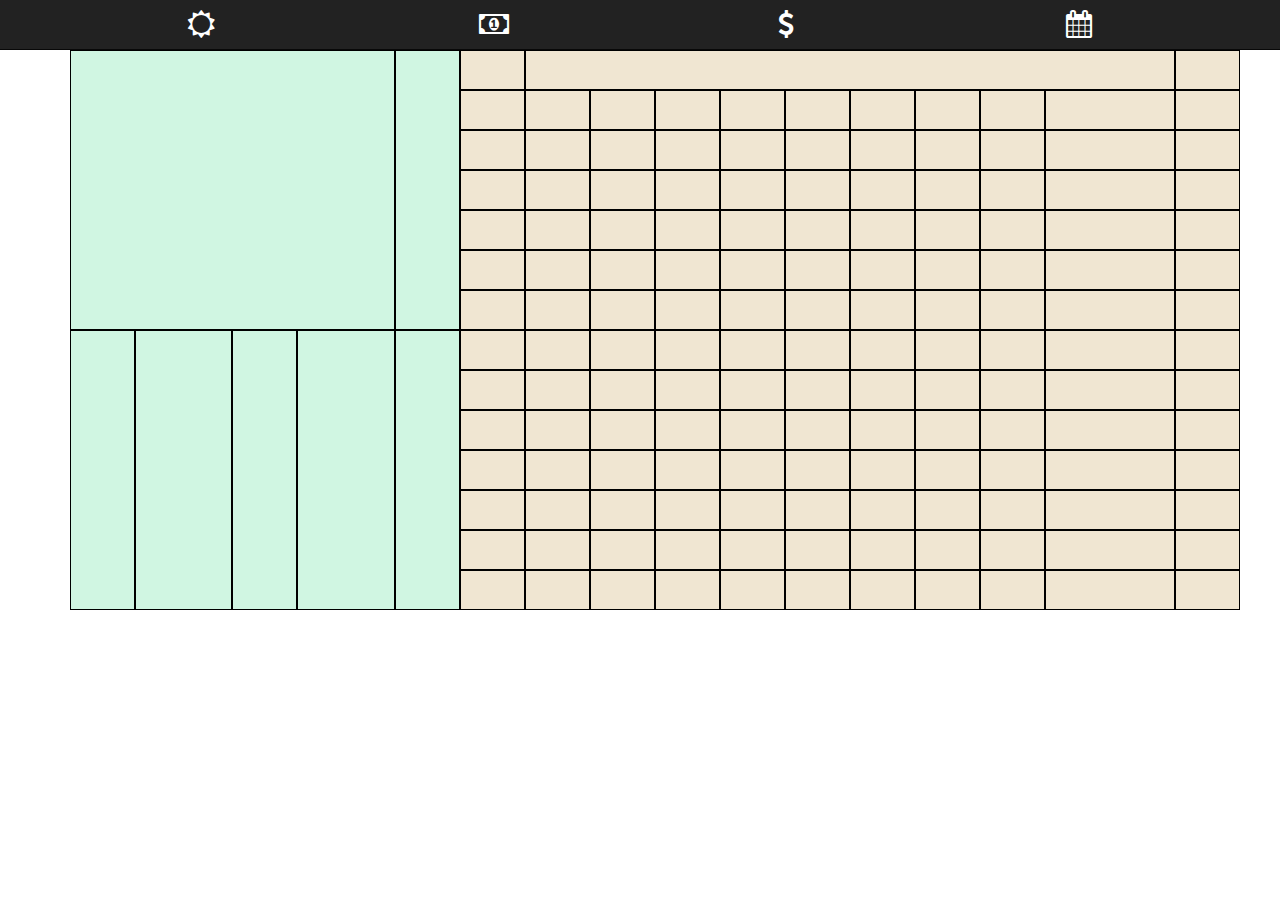
<file: face/index.html>
<!DOCTYPE html>
<html lang="en">
<head>
<meta name="viewport" content="width=device-width, initial-scale=1">
	<!-- Include bootstrap -->
	<link rel="stylesheet" href="css/bootstrap.min.v3.css"/>
  <!-- Include bootstrap -->
  <link rel="stylesheet" href="css/normalize.css"/>
  <!-- Include Font Awesome -->
  <link rel="stylesheet" href="css/font-awesome.css"/>

  <!-- Include JQuery -->
  <script src="js/jquery-3.2.1.min.js"></script>

  <!-- Include bootstrap JavaScript -->
  <script src="js/bootstrap.min.v3.js"></script>
  <script type="text/javascript">

  </script>
  <style>
    body {
      padding-top: 50px;
      max-width: 1200px;
      /*background-image: url('http://eskipaper.com/images/background-patterns-11.jpg');opacity:0.5;*/
    }

    #statistics {
      background-color: #d0f6e2;
    }

    #daily {
      background-color: #f0e6d2;
    }

  .vis {
    border: solid 1px;
    border-color: black;
  }

  .dailyH {
    height: 40px;
  }

  .statH {
    height: 280px;
  }

  </style>
</head>
<body class="noselect container-fluid">
  <div class="container">
    <!-- navigation bar -->
    <nav id="navbar" class="nav navbar navbar-inverse navbar-fixed-top">
      <div class="container" style="padding-top: 10px;">
        <div class="row">
          <div class="col-lg-3 col-sm-3 col-xs-3 text-center">
            <i class="fa fa-sun-o fa-spin fa-2x fa-inverse"></i>
          </div>
          <div class="col-lg-3 col-sm-3 col-xs-3 text-center">
            <i class="fa fa-money fa-2x fa-inverse"></i>
          </div>
          <div class="col-lg-3 col-sm-3 col-xs-3 text-center">
            <i class="fa fa-usd fa-2x fa-inverse"></i>
          </div>
          <div class="col-lg-3 col-sm-3 col-xs-3 text-center">
            <i class="fa fa-calendar fa-2x fa-inverse"></i>
          </div>
      </div>
    </nav>

    <div class="container">
    <div class="row">
      <div id="statistics" class="col-lg-4 col-md-4 col-sm-4 col-xs-12">
        <!-- Statistics -->
        <div class="row">
          <div class="vis statH col-xs-10"></div>
          <div class="vis statH col-xs-2"></div>
        </div>
        <div class="row">
          <div class="vis statH col-xs-2"></div>
          <div class="vis statH col-xs-3"></div>
          <div class="vis statH col-xs-2"></div>
          <div class="vis statH col-xs-3"></div>
          <div class="vis statH col-xs-2"></div>
        </div>
      </div>
      <!-- Daily -->
      <div id="daily" class="col-lg-8 col-md-8 col-sm-8 col-xs-12">
        <!-- Extra expense -->
        <div class="row">
          <div class="vis dailyH col-xs-1"></div>
          <div class="vis dailyH col-xs-10"></div>
          <div class="vis dailyH col-xs-1"></div>
        </div>
        <!-- Daily progress bars -->
        <div class="row">
          <div class="vis dailyH col-xs-1"></div>
          <div class="vis dailyH col-xs-1"></div>
          <div class="vis dailyH col-xs-1"></div>
          <div class="vis dailyH col-xs-1"></div>
          <div class="vis dailyH col-xs-1"></div>
          <div class="vis dailyH col-xs-1"></div>
          <div class="vis dailyH col-xs-1"></div>
          <div class="vis dailyH col-xs-1"></div>
          <div class="vis dailyH col-xs-1"></div>
          <div class="vis dailyH col-xs-2"></div>
          <div class="vis dailyH col-xs-1"></div>
        </div>
        <!-- Daily summ -->
        <div class="row">
          <div class="vis dailyH col-xs-1"></div>
          <div class="vis dailyH col-xs-1"></div>
          <div class="vis dailyH col-xs-1"></div>
          <div class="vis dailyH col-xs-1"></div>
          <div class="vis dailyH col-xs-1"></div>
          <div class="vis dailyH col-xs-1"></div>
          <div class="vis dailyH col-xs-1"></div>
          <div class="vis dailyH col-xs-1"></div>
          <div class="vis dailyH col-xs-1"></div>
          <div class="vis dailyH col-xs-2"></div>
          <div class="vis dailyH col-xs-1"></div>
        </div>
        <!-- Services -->
        <div class="row">
          <div class="vis dailyH col-xs-1"></div>
          <div class="vis dailyH col-xs-1"></div>
          <div class="vis dailyH col-xs-1"></div>
          <div class="vis dailyH col-xs-1"></div>
          <div class="vis dailyH col-xs-1"></div>
          <div class="vis dailyH col-xs-1"></div>
          <div class="vis dailyH col-xs-1"></div>
          <div class="vis dailyH col-xs-1"></div>
          <div class="vis dailyH col-xs-1"></div>
          <div class="vis dailyH col-xs-2"></div>
          <div class="vis dailyH col-xs-1"></div>
        </div>
        <!-- Food -->
        <div class="row">
          <div class="vis dailyH col-xs-1"></div>
          <div class="vis dailyH col-xs-1"></div>
          <div class="vis dailyH col-xs-1"></div>
          <div class="vis dailyH col-xs-1"></div>
          <div class="vis dailyH col-xs-1"></div>
          <div class="vis dailyH col-xs-1"></div>
          <div class="vis dailyH col-xs-1"></div>
          <div class="vis dailyH col-xs-1"></div>
          <div class="vis dailyH col-xs-1"></div>
          <div class="vis dailyH col-xs-2"></div>
          <div class="vis dailyH col-xs-1"></div>
        </div>
        <!-- Clothes -->
        <div class="row">
          <div class="vis dailyH col-xs-1"></div>
          <div class="vis dailyH col-xs-1"></div>
          <div class="vis dailyH col-xs-1"></div>
          <div class="vis dailyH col-xs-1"></div>
          <div class="vis dailyH col-xs-1"></div>
          <div class="vis dailyH col-xs-1"></div>
          <div class="vis dailyH col-xs-1"></div>
          <div class="vis dailyH col-xs-1"></div>
          <div class="vis dailyH col-xs-1"></div>
          <div class="vis dailyH col-xs-2"></div>
          <div class="vis dailyH col-xs-1"></div>
        </div>
        <!-- Health -->
        <div class="row">
          <div class="vis dailyH col-xs-1"></div>
          <div class="vis dailyH col-xs-1"></div>
          <div class="vis dailyH col-xs-1"></div>
          <div class="vis dailyH col-xs-1"></div>
          <div class="vis dailyH col-xs-1"></div>
          <div class="vis dailyH col-xs-1"></div>
          <div class="vis dailyH col-xs-1"></div>
          <div class="vis dailyH col-xs-1"></div>
          <div class="vis dailyH col-xs-1"></div>
          <div class="vis dailyH col-xs-2"></div>
          <div class="vis dailyH col-xs-1"></div>
        </div>
        <!-- Domestic -->
        <div class="row">
          <div class="vis dailyH col-xs-1"></div>
          <div class="vis dailyH col-xs-1"></div>
          <div class="vis dailyH col-xs-1"></div>
          <div class="vis dailyH col-xs-1"></div>
          <div class="vis dailyH col-xs-1"></div>
          <div class="vis dailyH col-xs-1"></div>
          <div class="vis dailyH col-xs-1"></div>
          <div class="vis dailyH col-xs-1"></div>
          <div class="vis dailyH col-xs-1"></div>
          <div class="vis dailyH col-xs-2"></div>
          <div class="vis dailyH col-xs-1"></div>
        </div>
        <!-- Gasoline/Transportation -->
        <div class="row">
          <div class="vis dailyH col-xs-1"></div>
          <div class="vis dailyH col-xs-1"></div>
          <div class="vis dailyH col-xs-1"></div>
          <div class="vis dailyH col-xs-1"></div>
          <div class="vis dailyH col-xs-1"></div>
          <div class="vis dailyH col-xs-1"></div>
          <div class="vis dailyH col-xs-1"></div>
          <div class="vis dailyH col-xs-1"></div>
          <div class="vis dailyH col-xs-1"></div>
          <div class="vis dailyH col-xs-2"></div>
          <div class="vis dailyH col-xs-1"></div>
        </div>
        <!-- Car -->
        <div class="row">
          <div class="vis dailyH col-xs-1"></div>
          <div class="vis dailyH col-xs-1"></div>
          <div class="vis dailyH col-xs-1"></div>
          <div class="vis dailyH col-xs-1"></div>
          <div class="vis dailyH col-xs-1"></div>
          <div class="vis dailyH col-xs-1"></div>
          <div class="vis dailyH col-xs-1"></div>
          <div class="vis dailyH col-xs-1"></div>
          <div class="vis dailyH col-xs-1"></div>
          <div class="vis dailyH col-xs-2"></div>
          <div class="vis dailyH col-xs-1"></div>
        </div>
        <!-- Entertainment -->
        <div class="row">
          <div class="vis dailyH col-xs-1"></div>
          <div class="vis dailyH col-xs-1"></div>
          <div class="vis dailyH col-xs-1"></div>
          <div class="vis dailyH col-xs-1"></div>
          <div class="vis dailyH col-xs-1"></div>
          <div class="vis dailyH col-xs-1"></div>
          <div class="vis dailyH col-xs-1"></div>
          <div class="vis dailyH col-xs-1"></div>
          <div class="vis dailyH col-xs-1"></div>
          <div class="vis dailyH col-xs-2"></div>
          <div class="vis dailyH col-xs-1"></div>
        </div>
        <!-- Education -->
        <div class="row">
          <div class="vis dailyH col-xs-1"></div>
          <div class="vis dailyH col-xs-1"></div>
          <div class="vis dailyH col-xs-1"></div>
          <div class="vis dailyH col-xs-1"></div>
          <div class="vis dailyH col-xs-1"></div>
          <div class="vis dailyH col-xs-1"></div>
          <div class="vis dailyH col-xs-1"></div>
          <div class="vis dailyH col-xs-1"></div>
          <div class="vis dailyH col-xs-1"></div>
          <div class="vis dailyH col-xs-2"></div>
          <div class="vis dailyH col-xs-1"></div>
        </div>
        <!-- Car -->
        <div class="row">
          <div class="vis dailyH col-xs-1"></div>
          <div class="vis dailyH col-xs-1"></div>
          <div class="vis dailyH col-xs-1"></div>
          <div class="vis dailyH col-xs-1"></div>
          <div class="vis dailyH col-xs-1"></div>
          <div class="vis dailyH col-xs-1"></div>
          <div class="vis dailyH col-xs-1"></div>
          <div class="vis dailyH col-xs-1"></div>
          <div class="vis dailyH col-xs-1"></div>
          <div class="vis dailyH col-xs-2"></div>
          <div class="vis dailyH col-xs-1"></div>
        </div>
        <!-- Date -->
        <div class="row">
          <div class="vis dailyH col-xs-1"></div>
          <div class="vis dailyH col-xs-1"></div>
          <div class="vis dailyH col-xs-1"></div>
          <div class="vis dailyH col-xs-1"></div>
          <div class="vis dailyH col-xs-1"></div>
          <div class="vis dailyH col-xs-1"></div>
          <div class="vis dailyH col-xs-1"></div>
          <div class="vis dailyH col-xs-1"></div>
          <div class="vis dailyH col-xs-1"></div>
          <div class="vis dailyH col-xs-2"></div>
          <div class="vis dailyH col-xs-1"></div>
        </div>
      </div>
    </div>
    </div>


  </div>
</body>
</html>
</file>
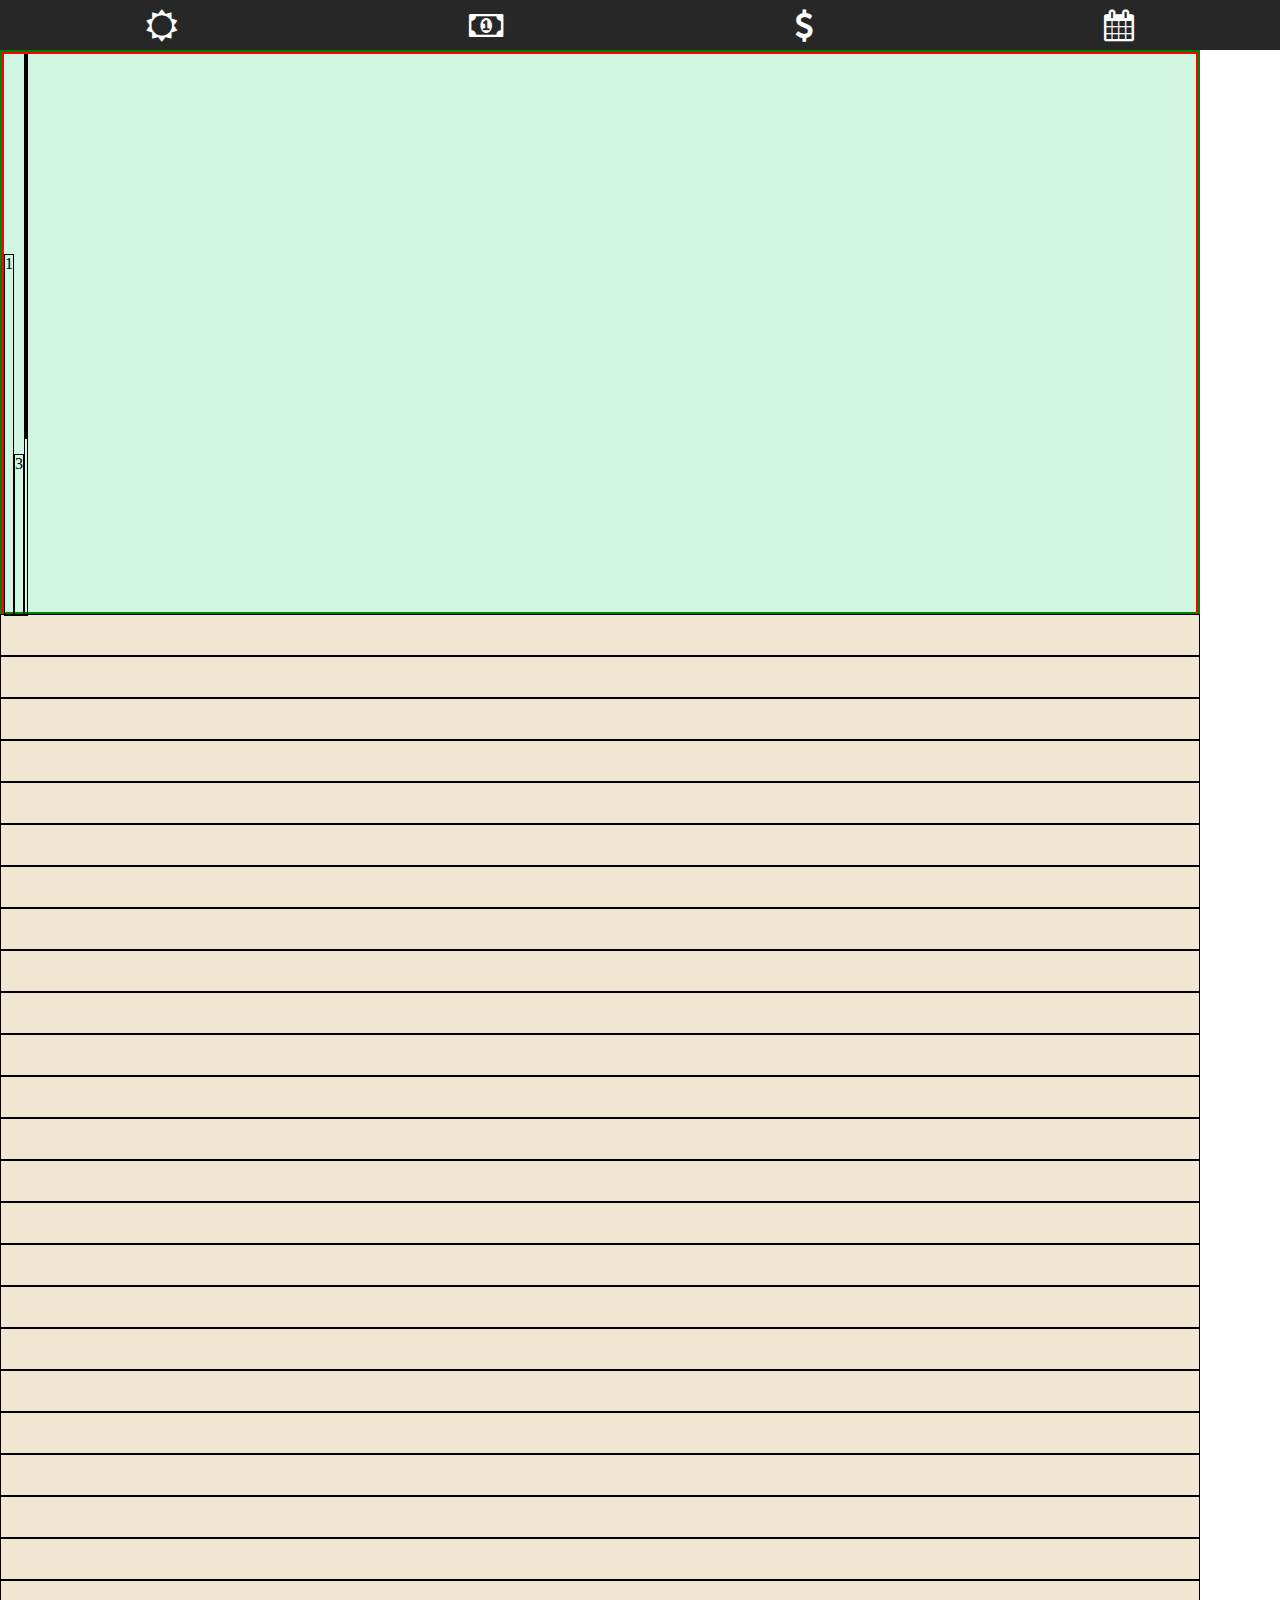
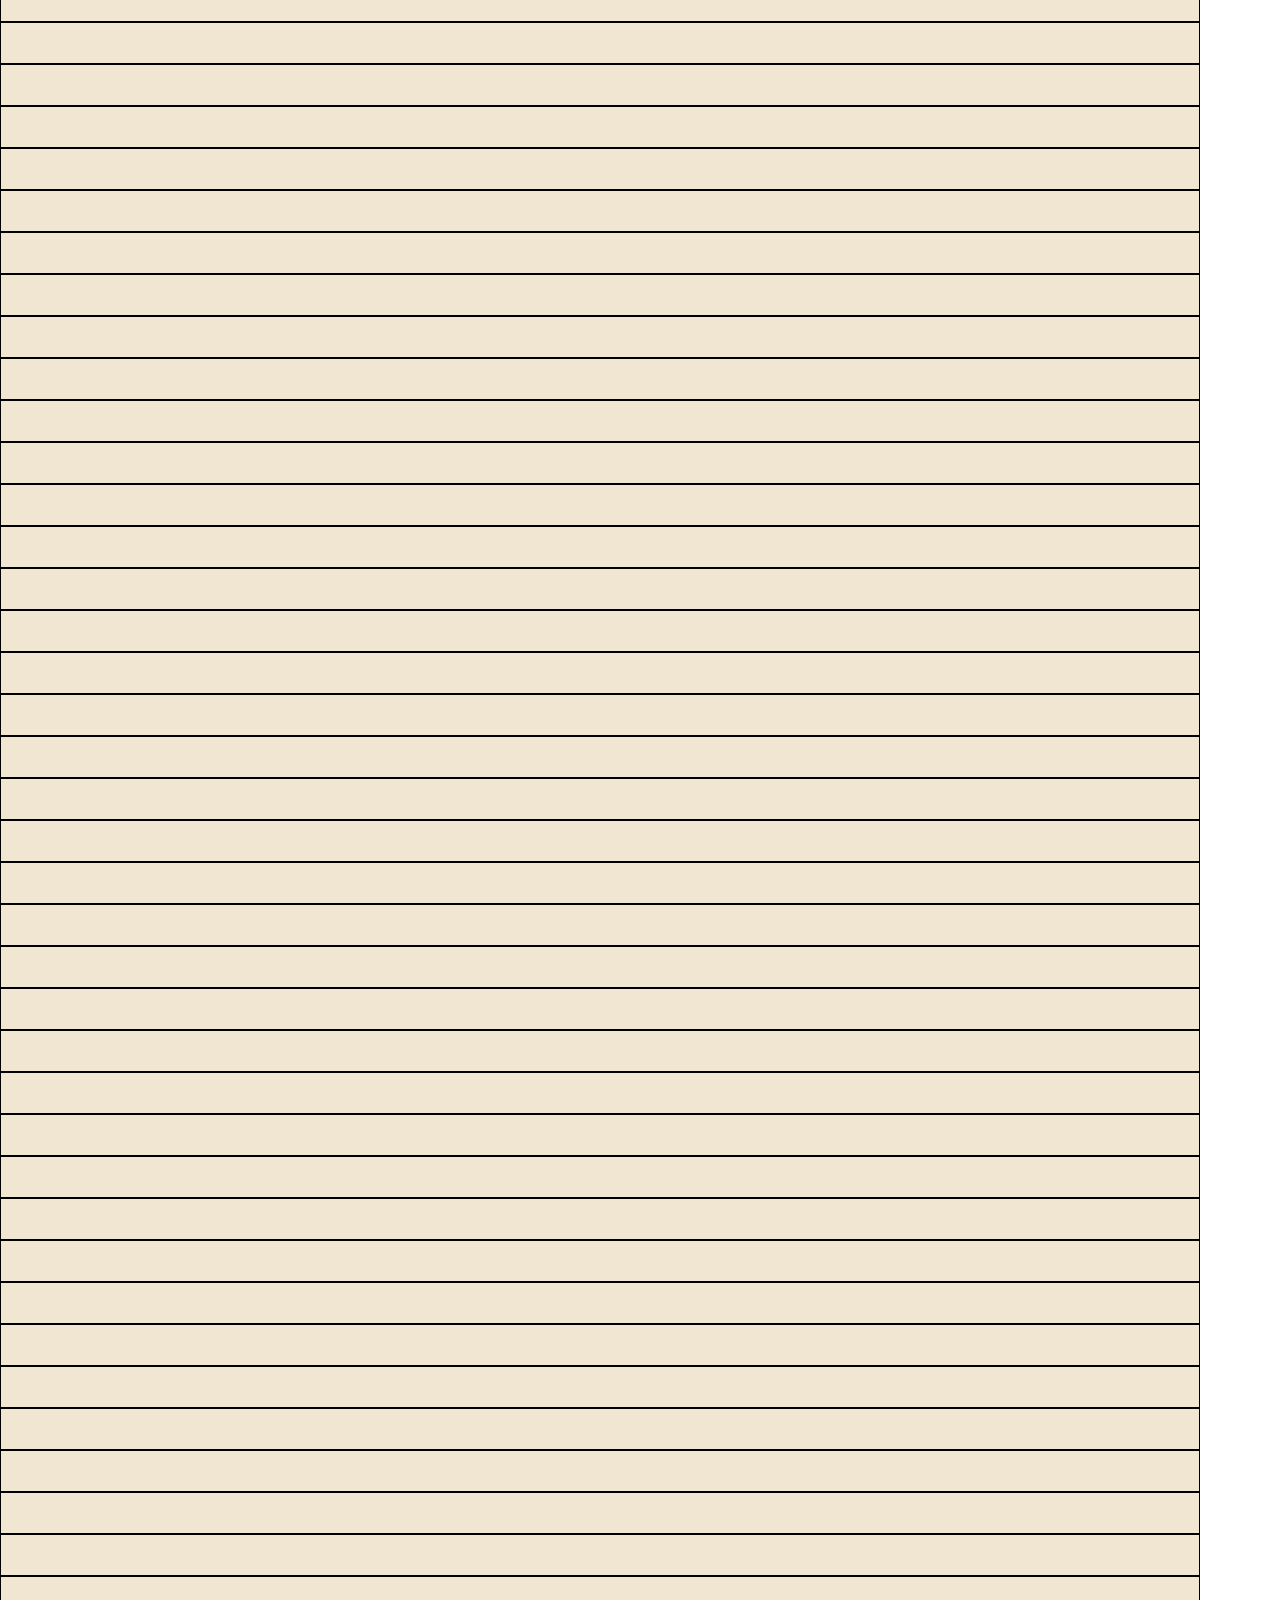
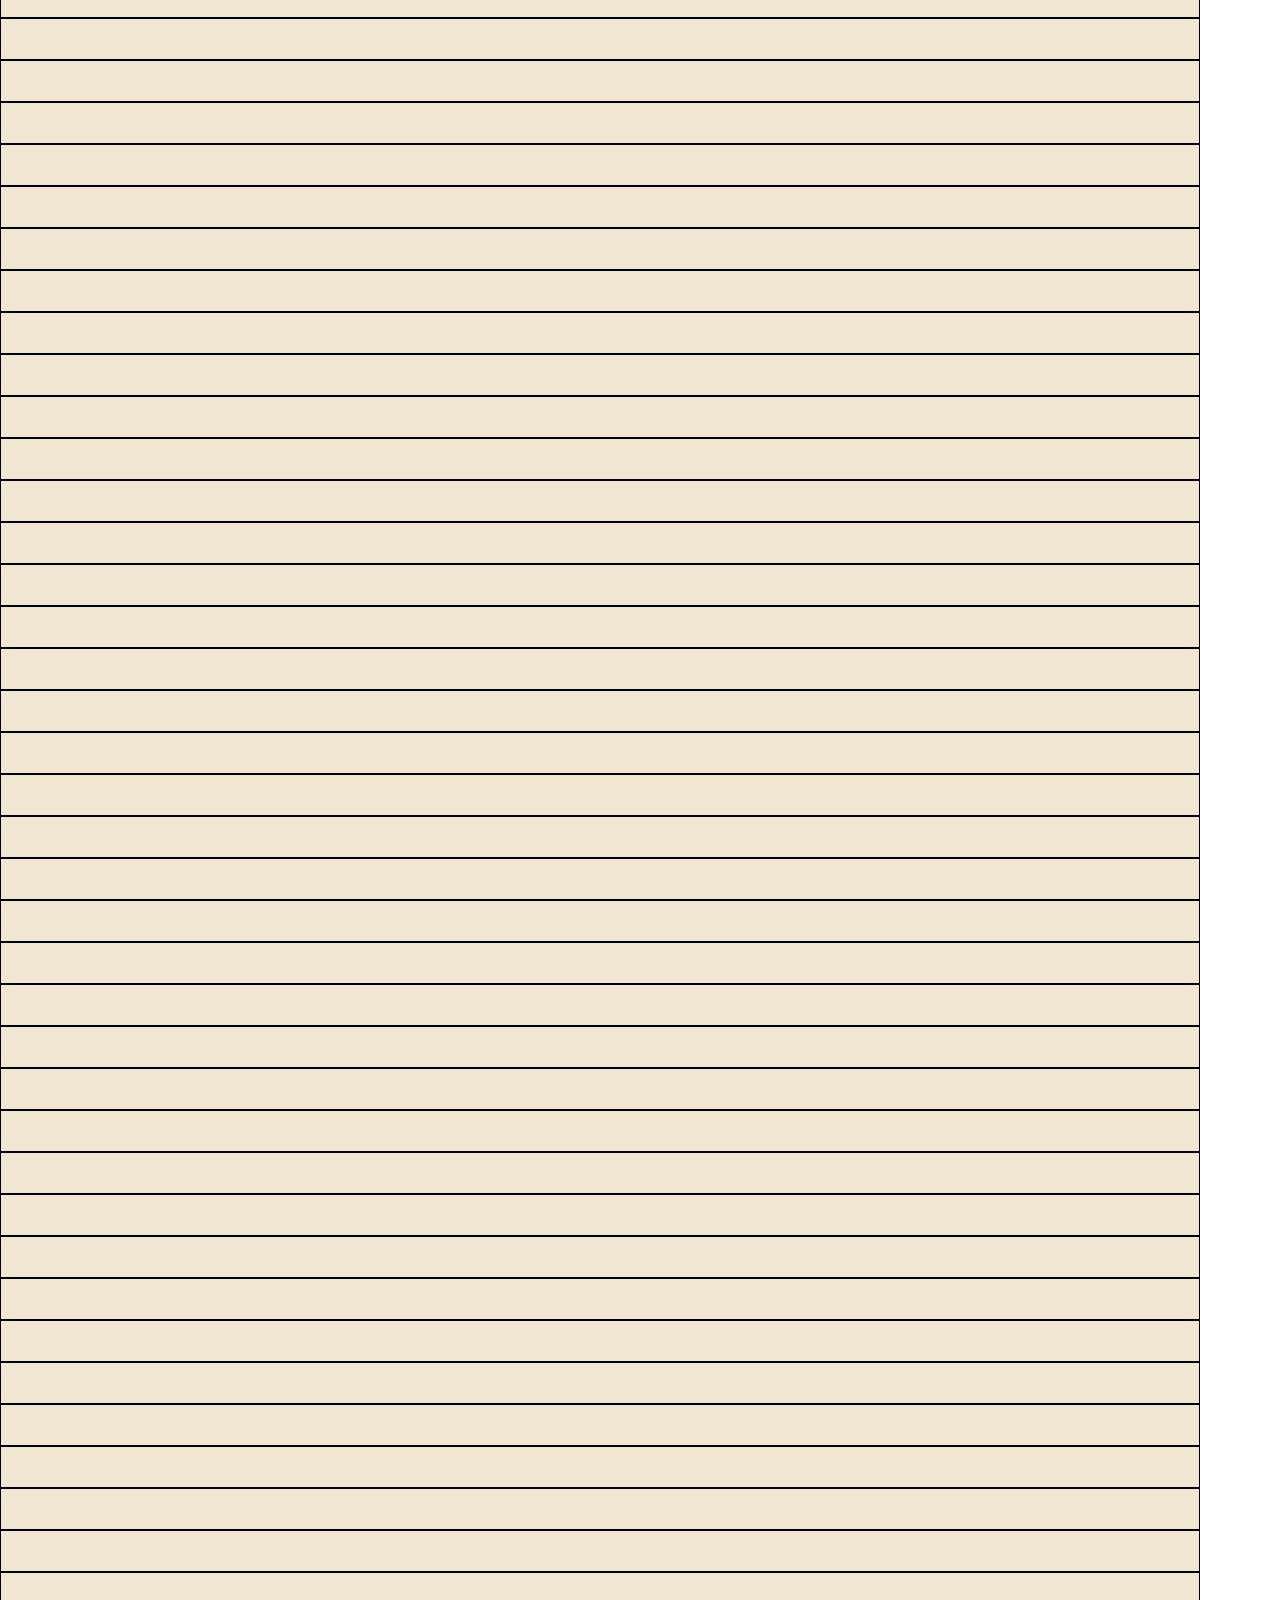
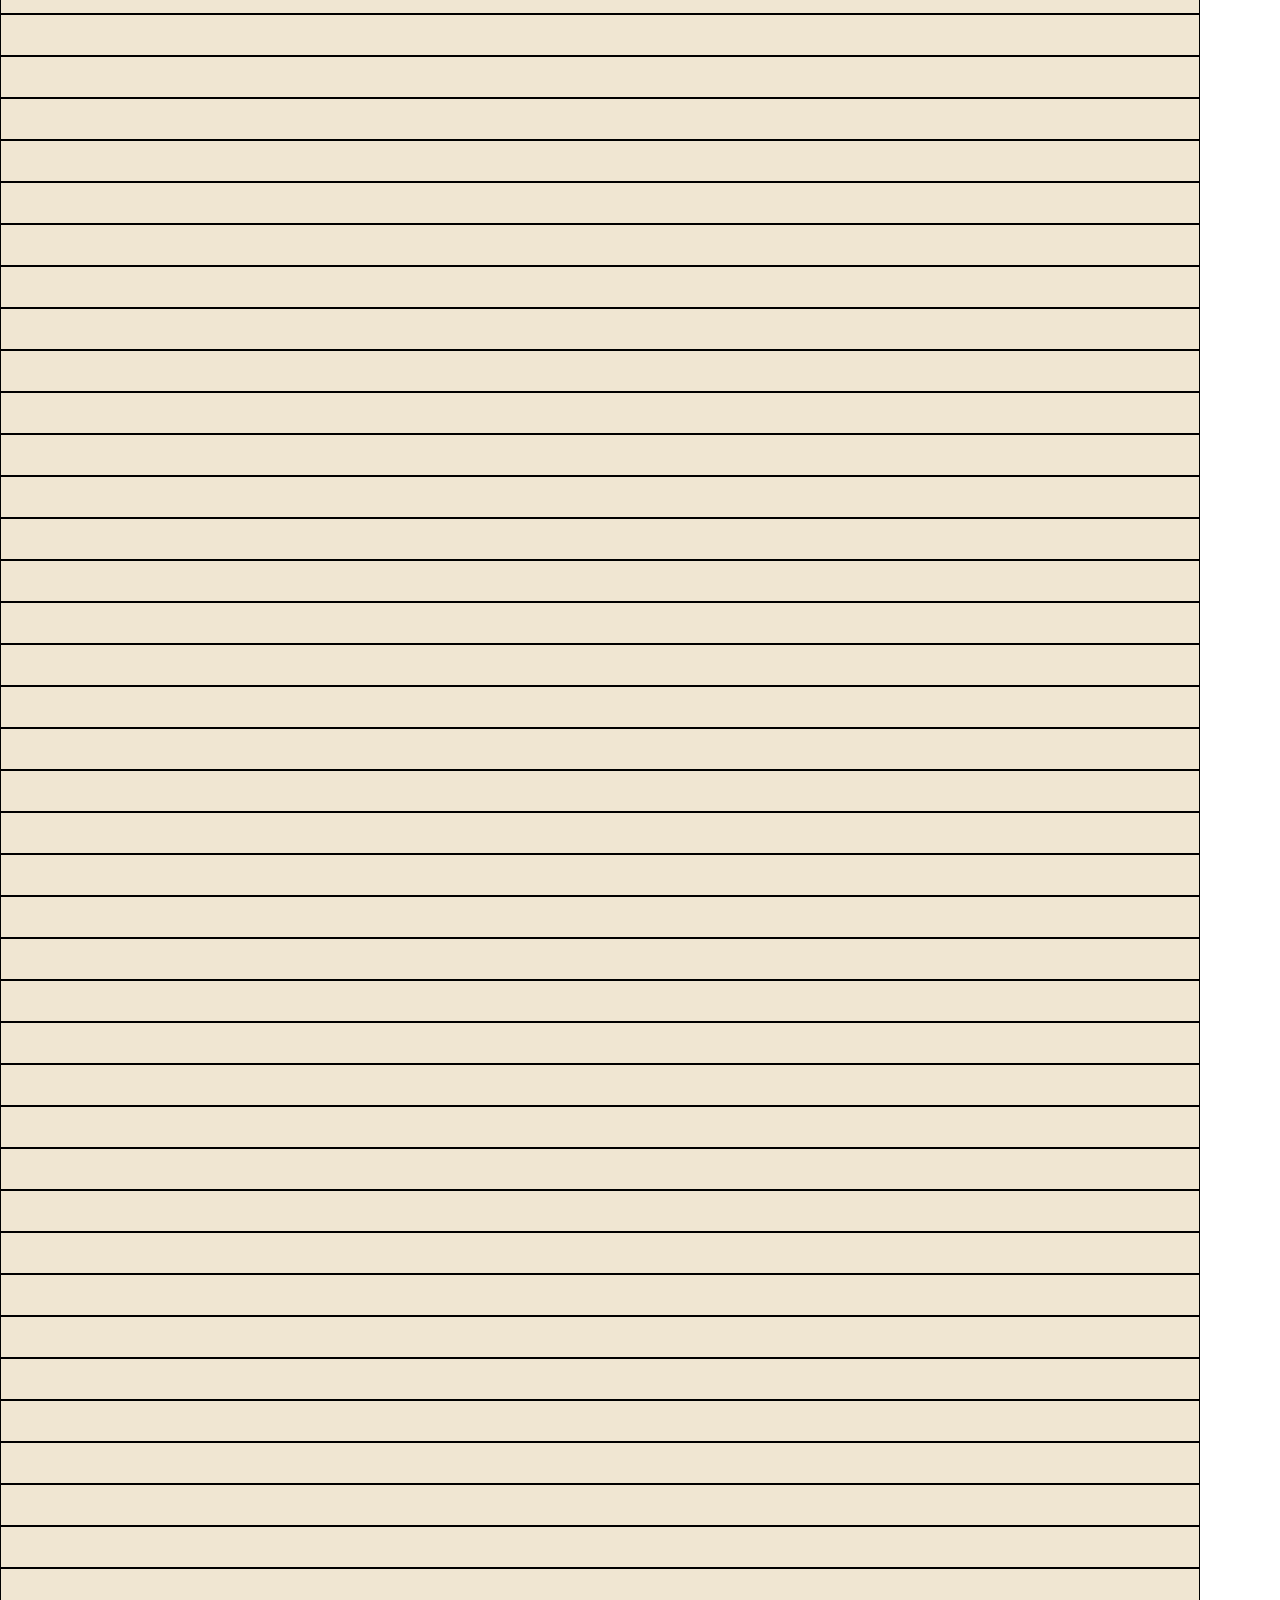
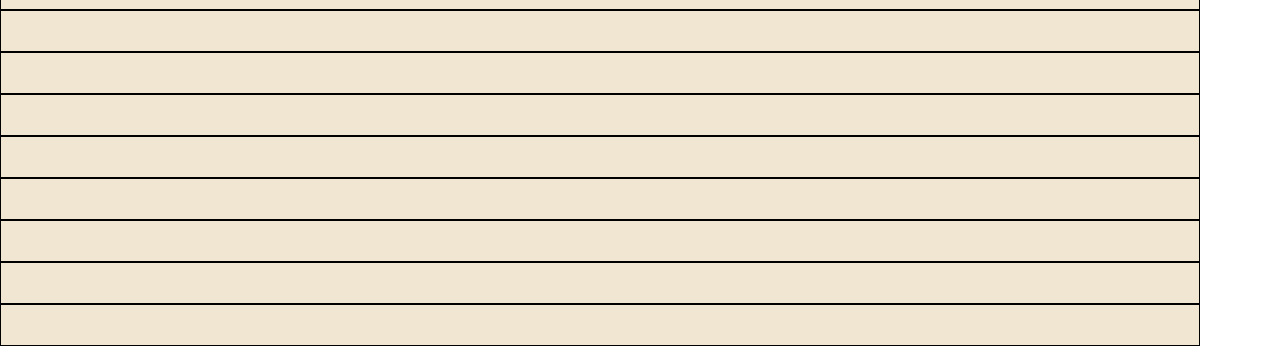
<file: face/index_n.html>
<!DOCTYPE html>
<html lang="en">
<head>
<meta name="viewport" content="width=device-width, initial-scale=1">
	<!-- Include bootstrap -->
	<!-- <link rel="stylesheet" href="css/bootstrap.min.v3.css"/> -->
  <!-- Include bootstrap -->
  <link rel="stylesheet" href="css/normalize.css"/>
  <!-- Include Font Awesome -->
  <link rel="stylesheet" href="css/font-awesome.css"/>

  <!-- Include JQuery -->
  <script src="js/jquery-3.2.1.min.js"></script>

  <!-- Include bootstrap JavaScript -->
  <!-- <script src="js/bootstrap.min.v3.js"></script> -->
  <script type="text/javascript">
    $(document).ready(function() {
      var c=document.getElementById("diagram");
      var ctx=c.getContext("2d");
      ctx.beginPath();
      ctx.arc(100,75,50,0,2*Math.PI);
      ctx.stroke();
  //   if (navigator.geolocation) {
  //     navigator.geolocation.getCurrentPosition(function(position) {
  //       $("#weather").html("latitude: " + position.coords.latitude + "<br>longitude: " + position.coords.longitude);
  //     });
  //   } 
    });
  </script>
  <style>
    body {
      padding-top: 50px;
      max-width: 1200px;
      /*background-image: url('http://eskipaper.com/images/background-patterns-11.jpg');opacity:0.5;*/
    }
/* The navigation bar */
.navbar {
    overflow: hidden;
    background-color: #272727;
    position: fixed; /* Set the navbar to fixed position */
    top: 0; /* Position the navbar at the top of the page */
    width: 100%; /* Full width */
    height: 30px;
}

    #statistics {
      background-color: #d0f6e2;
    }

    #daily {
      background-color: #f0e6d2;
    }

  .vis {
    border: solid 1px;
    border-color: black;
  }

  .dailyH {
    height: 40px;
  }

  .diagH {
    height: 200px;
  }

  .statH {
    height: 360px;
  }

  .in_outH {
    height: 280px;
  }
  .row {
    /*margin: 0 0 0 0;*/
    /*padding: 0 0 0 0;*/
  }
/*  .container {
    margin: 0 0 0 0;
    padding: 0 0 0 0;
  }*/

  .no-gutters > [class*='col-'] {
      padding-right:0;
      padding-left:0;
  }

  .dbg_r {
    border: solid 2px;
    border-color: red;
  }

  .dbg_g {
    border: solid 2px;
    border-color: green;
  }

  .dbg_b {
    border: solid 2px;
    border-color: blue;
  }

  .vcenter {
     display: inline-block;
     vertical-align: bottom;
     float: none;
  }

  .inner {
     display: block;
     vertical-align: middle;
     /*float: none;*/
  }

  .bg {
     display: none;
  }
  /* Grid it */
  .navbar { display: grid; grid-auto-flow: column; }
  .navbar { float: center; }
  /*.container > * { background: #888; }*/

  .weather {
    text-align: center;
  }

  .capital {
    text-align: center;

  }

  .usdRatio {
    text-align: center;

  }

  .date {
    text-align: center;

  }

  </style>
</head>
<!-- noselect -->
<body class="container-fluid">
    <!-- navigation bar -->
    <nav id="navbar" class="navbar" style="padding-top: 10px;padding-bottom: 10px;">
      <div id="weather" class="weather">
          <i class="fa fa-sun-o fa-spin fa-2x fa-inverse"></i>
      </div>
      <div id="capital" class="capital">
          <i class="fa fa-money fa-2x fa-inverse"></i>
      </div>
      <div id="usdRatio" class="usdRatio">
          <i class="fa fa-usd fa-2x fa-inverse"></i>
      </div>
      <div id="date" class="date">
          <i class="fa fa-calendar fa-2x fa-inverse"></i>
      </div>
    </nav>

    <div class="container">
    <div class="row">
      <div id="statistics" class="col-lg-4 col-md-4 col-sm-4 col-xs-12">


        <!-- Statistics -->
        <div class="row">
          <div class="vis col-xs-12 dbg_g" style="height: 560px;">
<!--             <div class="row dbg_r">
              <canvas id="diagram" class="bg"></canvas>
            </div> -->
            <div class="row dbg_r">
              <div class="vis col-xs-2 vcenter" style="height: 360px;">1</div><!--
           --><!-- <div class="    col-xs-3 vcenter" style="height: 160px;">2</div> --><!--
           --><div class="vis col-xs-2 col-xs-offset-3 vcenter" style="height: 160px;">3</div><!--
           --><!-- <div class="    col-xs-3 vcenter" style="height: 160px;">4</div> --><!--
           --><div class="vis col-xs-2 col-xs-offset-3 vcenter" style="height: 560px;">
                <div class="row">
                  <div class="vis col-xs-12 inner" style="height: 160px;"></div>
                </div>
                <div class="row">
                  <div class="vis col-xs-12 inner" style="height: 220px;"></div>
                </div>
              </div>
            </div>
          </div>
        </div>

      </div>
      <!-- Daily -->
      <div id="daily" class="col-lg-8 col-md-8 col-sm-8 col-xs-12">
        <!-- Extra expense -->
        <div class="row">
          <div class="vis dailyH col-xs-1"></div>
          <div class="vis dailyH col-xs-10"></div>
          <div class="vis dailyH col-xs-1"></div>
        </div>
        <!-- Daily progress bars -->
        <div class="row">
          <div class="vis dailyH col-xs-1"></div>
          <div class="vis dailyH col-xs-1"></div>
          <div class="vis dailyH col-xs-1"></div>
          <div class="vis dailyH col-xs-1"></div>
          <div class="vis dailyH col-xs-1"></div>
          <div class="vis dailyH col-xs-1"></div>
          <div class="vis dailyH col-xs-1"></div>
          <div class="vis dailyH col-xs-1"></div>
          <div class="vis dailyH col-xs-1"></div>
          <div class="vis dailyH col-xs-2"></div>
          <div class="vis dailyH col-xs-1"></div>
        </div>
        <!-- Daily summ -->
        <div class="row">
          <div class="vis dailyH col-xs-1"></div>
          <div class="vis dailyH col-xs-1"></div>
          <div class="vis dailyH col-xs-1"></div>
          <div class="vis dailyH col-xs-1"></div>
          <div class="vis dailyH col-xs-1"></div>
          <div class="vis dailyH col-xs-1"></div>
          <div class="vis dailyH col-xs-1"></div>
          <div class="vis dailyH col-xs-1"></div>
          <div class="vis dailyH col-xs-1"></div>
          <div class="vis dailyH col-xs-2"></div>
          <div class="vis dailyH col-xs-1"></div>
        </div>
        <!-- Services -->
        <div class="row">
          <div class="vis dailyH col-xs-1"></div>
          <div class="vis dailyH col-xs-1"></div>
          <div class="vis dailyH col-xs-1"></div>
          <div class="vis dailyH col-xs-1"></div>
          <div class="vis dailyH col-xs-1"></div>
          <div class="vis dailyH col-xs-1"></div>
          <div class="vis dailyH col-xs-1"></div>
          <div class="vis dailyH col-xs-1"></div>
          <div class="vis dailyH col-xs-1"></div>
          <div class="vis dailyH col-xs-2"></div>
          <div class="vis dailyH col-xs-1"></div>
        </div>
        <!-- Food -->
        <div class="row">
          <div class="vis dailyH col-xs-1"></div>
          <div class="vis dailyH col-xs-1"></div>
          <div class="vis dailyH col-xs-1"></div>
          <div class="vis dailyH col-xs-1"></div>
          <div class="vis dailyH col-xs-1"></div>
          <div class="vis dailyH col-xs-1"></div>
          <div class="vis dailyH col-xs-1"></div>
          <div class="vis dailyH col-xs-1"></div>
          <div class="vis dailyH col-xs-1"></div>
          <div class="vis dailyH col-xs-2"></div>
          <div class="vis dailyH col-xs-1"></div>
        </div>
        <!-- Clothes -->
        <div class="row">
          <div class="vis dailyH col-xs-1"></div>
          <div class="vis dailyH col-xs-1"></div>
          <div class="vis dailyH col-xs-1"></div>
          <div class="vis dailyH col-xs-1"></div>
          <div class="vis dailyH col-xs-1"></div>
          <div class="vis dailyH col-xs-1"></div>
          <div class="vis dailyH col-xs-1"></div>
          <div class="vis dailyH col-xs-1"></div>
          <div class="vis dailyH col-xs-1"></div>
          <div class="vis dailyH col-xs-2"></div>
          <div class="vis dailyH col-xs-1"></div>
        </div>
        <!-- Health -->
        <div class="row">
          <div class="vis dailyH col-xs-1"></div>
          <div class="vis dailyH col-xs-1"></div>
          <div class="vis dailyH col-xs-1"></div>
          <div class="vis dailyH col-xs-1"></div>
          <div class="vis dailyH col-xs-1"></div>
          <div class="vis dailyH col-xs-1"></div>
          <div class="vis dailyH col-xs-1"></div>
          <div class="vis dailyH col-xs-1"></div>
          <div class="vis dailyH col-xs-1"></div>
          <div class="vis dailyH col-xs-2"></div>
          <div class="vis dailyH col-xs-1"></div>
        </div>
        <!-- Domestic -->
        <div class="row">
          <div class="vis dailyH col-xs-1"></div>
          <div class="vis dailyH col-xs-1"></div>
          <div class="vis dailyH col-xs-1"></div>
          <div class="vis dailyH col-xs-1"></div>
          <div class="vis dailyH col-xs-1"></div>
          <div class="vis dailyH col-xs-1"></div>
          <div class="vis dailyH col-xs-1"></div>
          <div class="vis dailyH col-xs-1"></div>
          <div class="vis dailyH col-xs-1"></div>
          <div class="vis dailyH col-xs-2"></div>
          <div class="vis dailyH col-xs-1"></div>
        </div>
        <!-- Gasoline/Transportation -->
        <div class="row">
          <div class="vis dailyH col-xs-1"></div>
          <div class="vis dailyH col-xs-1"></div>
          <div class="vis dailyH col-xs-1"></div>
          <div class="vis dailyH col-xs-1"></div>
          <div class="vis dailyH col-xs-1"></div>
          <div class="vis dailyH col-xs-1"></div>
          <div class="vis dailyH col-xs-1"></div>
          <div class="vis dailyH col-xs-1"></div>
          <div class="vis dailyH col-xs-1"></div>
          <div class="vis dailyH col-xs-2"></div>
          <div class="vis dailyH col-xs-1"></div>
        </div>
        <!-- Car -->
        <div class="row">
          <div class="vis dailyH col-xs-1"></div>
          <div class="vis dailyH col-xs-1"></div>
          <div class="vis dailyH col-xs-1"></div>
          <div class="vis dailyH col-xs-1"></div>
          <div class="vis dailyH col-xs-1"></div>
          <div class="vis dailyH col-xs-1"></div>
          <div class="vis dailyH col-xs-1"></div>
          <div class="vis dailyH col-xs-1"></div>
          <div class="vis dailyH col-xs-1"></div>
          <div class="vis dailyH col-xs-2"></div>
          <div class="vis dailyH col-xs-1"></div>
        </div>
        <!-- Entertainment -->
        <div class="row">
          <div class="vis dailyH col-xs-1"></div>
          <div class="vis dailyH col-xs-1"></div>
          <div class="vis dailyH col-xs-1"></div>
          <div class="vis dailyH col-xs-1"></div>
          <div class="vis dailyH col-xs-1"></div>
          <div class="vis dailyH col-xs-1"></div>
          <div class="vis dailyH col-xs-1"></div>
          <div class="vis dailyH col-xs-1"></div>
          <div class="vis dailyH col-xs-1"></div>
          <div class="vis dailyH col-xs-2"></div>
          <div class="vis dailyH col-xs-1"></div>
        </div>
        <!-- Education -->
        <div class="row">
          <div class="vis dailyH col-xs-1"></div>
          <div class="vis dailyH col-xs-1"></div>
          <div class="vis dailyH col-xs-1"></div>
          <div class="vis dailyH col-xs-1"></div>
          <div class="vis dailyH col-xs-1"></div>
          <div class="vis dailyH col-xs-1"></div>
          <div class="vis dailyH col-xs-1"></div>
          <div class="vis dailyH col-xs-1"></div>
          <div class="vis dailyH col-xs-1"></div>
          <div class="vis dailyH col-xs-2"></div>
          <div class="vis dailyH col-xs-1"></div>
        </div>
        <!-- Car -->
        <div class="row">
          <div class="vis dailyH col-xs-1"></div>
          <div class="vis dailyH col-xs-1"></div>
          <div class="vis dailyH col-xs-1"></div>
          <div class="vis dailyH col-xs-1"></div>
          <div class="vis dailyH col-xs-1"></div>
          <div class="vis dailyH col-xs-1"></div>
          <div class="vis dailyH col-xs-1"></div>
          <div class="vis dailyH col-xs-1"></div>
          <div class="vis dailyH col-xs-1"></div>
          <div class="vis dailyH col-xs-2"></div>
          <div class="vis dailyH col-xs-1"></div>
        </div>
        <!-- Date -->
        <div class="row">
          <div class="vis dailyH col-xs-1"></div>
          <div class="vis dailyH col-xs-1"></div>
          <div class="vis dailyH col-xs-1"></div>
          <div class="vis dailyH col-xs-1"></div>
          <div class="vis dailyH col-xs-1"></div>
          <div class="vis dailyH col-xs-1"></div>
          <div class="vis dailyH col-xs-1"></div>
          <div class="vis dailyH col-xs-1"></div>
          <div class="vis dailyH col-xs-1"></div>
          <div class="vis dailyH col-xs-2"></div>
          <div class="vis dailyH col-xs-1"></div>
        </div>
      </div>
    </div>
    </div>


</body>
</html>
</file>
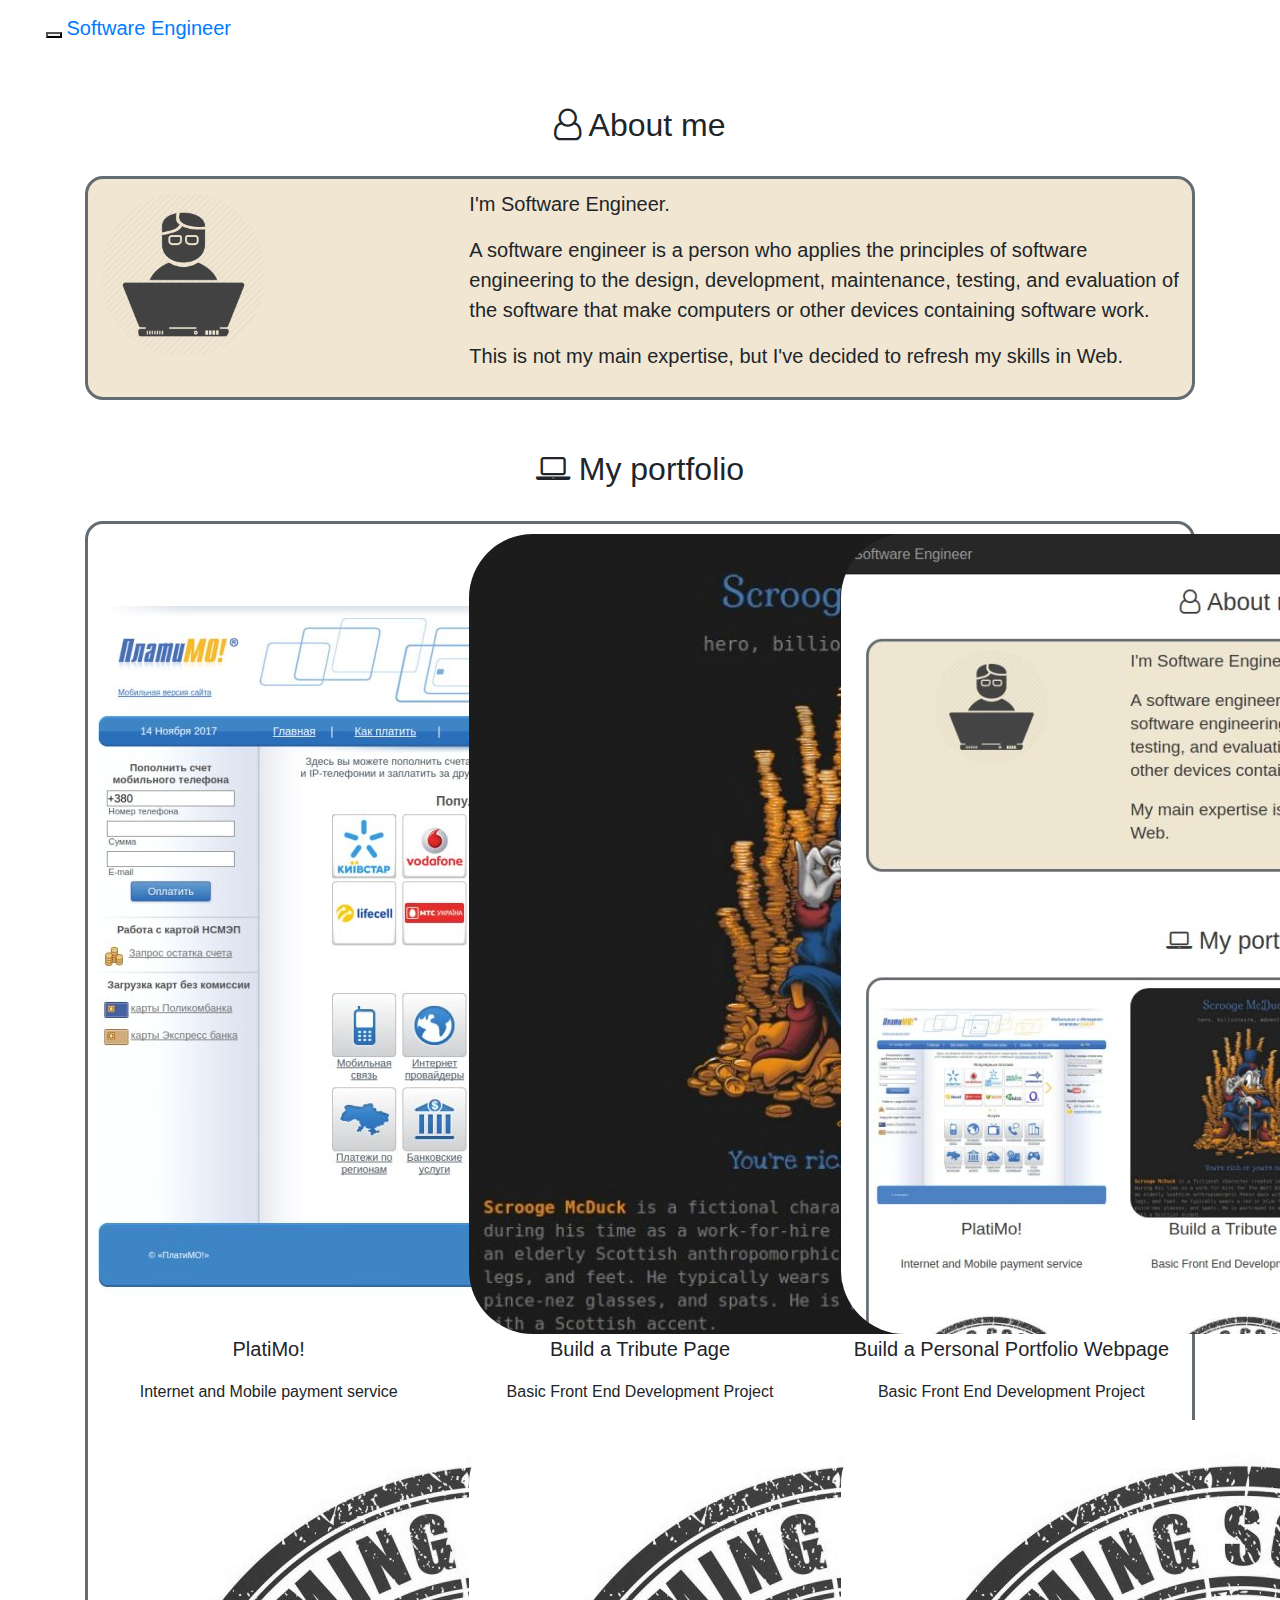
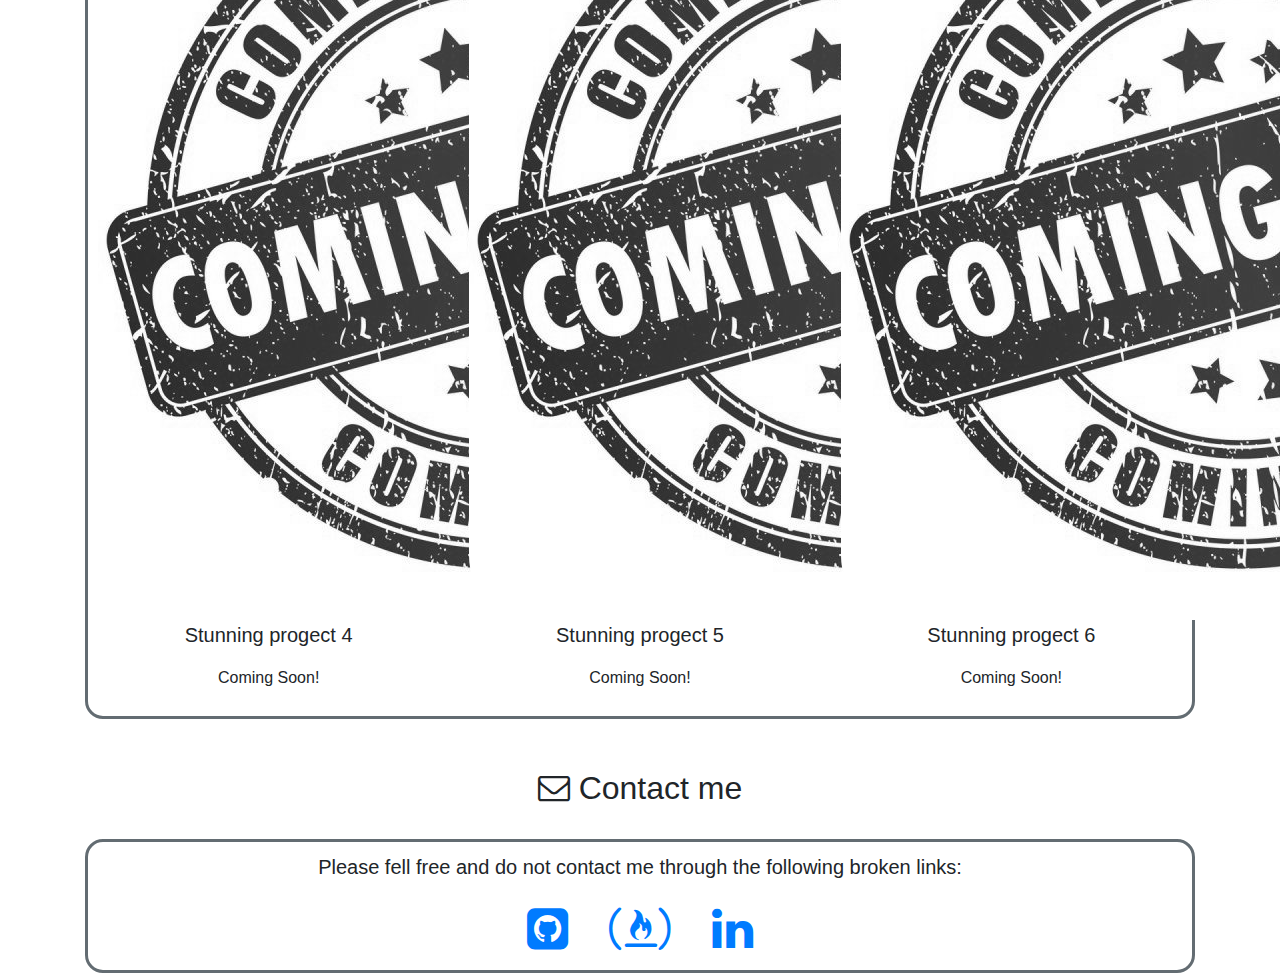
<file: face/portfolio.html>
<!DOCTYPE html>
<html>
<head>


	<!-- Include bootstrap -->
	<link rel="stylesheet" href="css/bootstrap.min.css"/>

  <!-- Include Font Awesome -->
  <link rel="stylesheet" href="css/font-awesome.css"/>

  <!-- Include JQuery -->
  <script src="js/jquery-3.2.1.min.js"></script>
<!-- <script src="https://ajax.googleapis.com/ajax/libs/jquery/2.2.0/jquery.min.js"></script> -->
  <!-- Include bootstrap JavaScript -->
  <script src="js/bootstrap-3.3.7.min.js"></script>
  <script type="text/javascript">

  $(document).ready(function(){

        $("li.page-scroll").click(function() {
          $("li.page-scroll").removeClass("focusPage");
          $(this).addClass("focusPage");
        });

        $("a[href^='#']:not([href='#']").on("click", function(e){
          var anchor = $(this.hash);
          $('html, body').stop().animate({
            scrollTop: $(anchor).offset().top
          }, 777);
          e.preventDefault();
          return false;
        });

  });

  </script>
  <style>
    body {
      position: relative;
      /*padding-top: 60px;*/
      /*background-image: url('http://eskipaper.com/images/background-patterns-11.jpg');opacity:0.5;*/
    }
    .navbar-inverse .navbar-nav>.active>a, .navbar-inverse .navbar-nav>.active>a:focus, .navbar-inverse .navbar-nav>.active>a:hover {
      font-size: 1.5em;
      font-weight:bold;
      background-color: transparent;
    }

    #portfolio {
      padding: 50px 0 0 0;
    }

    #about {
      padding: 50px 0 0 0;
    }

    #contact {
      padding: 50px 0 0 0;
    }

    .transitionIt  {
      -webkit-transition: all ease 0.9s;
      -moz-transition: all ease 0.9s;
      -o-transition: all ease 0.9s;
      -ms-transition: all ease 0.9s;
      transition: all ease 0.9s;
    }
    .transitionItFast  {
      -webkit-transition: all ease 0.3s;
      -moz-transition: all ease 0.3s;
      -o-transition: all ease 0.3s;
      -ms-transition: all ease 0.3s;
      transition: all ease 0.3s;
    }

    .focusPage {
      font-size:1.5em;
      font-weight:bold;
    }

    .bodyContent{
      border-style: solid;
      border-color: #636c72;
      border-radius: 2vmin;
      padding-top: 10px;
      padding-bottom: 10px;
      padding-left: 10px;
      padding-right: 10px;
    }

    .bg-pale-info{
      background-color: #f0e6d2;
    }

    .bg-pale-content{
      background-color: #ffffff;
    }

    .profilePic {
      border-color: #f0e6d2;
      border-width: 5%;
      border-style: solid;
      border-radius: 50%;
      width: 50%;
    }

    .portfolioPic {
      border-radius: 8%;
    }

    .noselect {
      -webkit-touch-callout: none; /* iOS Safari */
        -webkit-user-select: none; /* Safari */
         -khtml-user-select: none; /* Konqueror HTML */
           -moz-user-select: none; /* Firefox */
            -ms-user-select: none; /* Internet Explorer/Edge */
                user-select: none; /* Non-prefixed version, currently
                                      supported by Chrome and Opera */
    }

  </style>
</head>
<body class="noselect" data-spy="scroll" data-target="#navbar" >
  <div class="container-fluid">
    <!-- navigation bar -->
    <nav id="navbar" class="nav navbar navbar-inverse navbar-fixed-top transitionIt">
      <div class="container-fluid">
        <div class="navbar-header page-scroll">
          <button type="button" class="navbar-toggle" data-toggle="collapse" data-target="#myNavbar">
            <span class="icon-bar"></span>
            <span class="icon-bar"></span>
            <span class="icon-bar"></span> 
          </button>
          <a class="navbar-brand" href="#">Software Engineer</a>
        </div>
        <div class="collapse navbar-collapse" id="myNavbar">
          <ul class="nav navbar-nav navbar-right">
            <!-- <li class="hidden active"><a href="#page-top"></a></li> -->
            <li class="page-scroll"><a class="transitionItFast" href="#about">About</a></li>
            <li class="page-scroll"><a class="transitionItFast" href="#portfolio">Portfolio</a></li>
            <li class="page-scroll"><a class="transitionItFast" href="#contact">Contacts</a></li>
          </ul>
        </div>
      </div>
    </nav>
        <!-- About -->
    <section id="about">
      <div class="container">
        <h2 class="text-center"><i class="fa fa-user-o " aria-hidden="true"></i> About me</h2>
          <br>
          <div class="bodyContent bg-pale-info">
            <div class="row">
              <div class="col-xs-12 col-md-4">
                <!-- https://s33.postimg.org/wnit8d29b/portfolio.png -->
                <img draggable="false" src ="img/portfolio.png" alt="My profile image" title="Profile image" class="profilePic center-block">
              </div>
              <div class="col-xs-12 col-md-8">
                <p class="lead">
                I'm Software Engineer. </p>
                <p class="lead">A software engineer is a person who applies the principles of software engineering to the design, development, maintenance, testing, and evaluation of the software that make computers or other devices containing software work. </p>
                <p class="lead">This is not my main expertise, but I've decided to refresh my skills in Web.
                </p>
              </div> 
            </div>
          </div>
      </div>
    </section>
        <!-- Portfolio -->

    <section id="portfolio">
      <div class="container">
        <h2 class="text-center"><i class="fa fa-laptop " aria-hidden="true"></i> My portfolio</h2>
        <br>
        <div class="bodyContent bg-pale-content">
          <div class="row">
            <div class="col-md-4 col-sm-6 text-center">
              <a href="https://pay.platimo.ua/" target="_blank">
                <!-- https://s33.postimg.org/4anbi28v3/platimo_prev.jpg -->
                <img draggable="false" src="img/platimo_prev.jpg" class="img-responsive portfolioPic" alt="PlatiMo!">
              </a>
              <p class="lead">PlatiMo!</p>
              <p>Internet and Mobile payment service</p>
            </div>
            <div class="col-md-4 col-sm-6 text-center">
              <a href="https://codepen.io/lex8/full/dZYerQ/" target="_blank">
                <!-- https://s33.postimg.org/mdge99wzz/tribute_prev.jpg -->
                <img draggable="false" src="img/tribute_prev.jpg" class="img-responsive portfolioPic" alt="Build a Tribute Page: Scrooge McDuck">
              </a>
              <p class="lead">Build a Tribute Page</p>
              <p>Basic Front End Development Project</p>
            </div>
            <div class="col-md-4 col-sm-6 text-center">
              <a href="https://codepen.io/lex8/full/pdEReP/" target="_blank">
                <!-- https://s33.postimg.org/cg5dg84tr/portfolio_prev.jpg -->
                <img draggable="false" src="img/portfolio_prev.jpg" class="img-responsive portfolioPic" alt="Build a Personal Portfolio Webpage">
              </a>
              <p class="lead">Build a Personal Portfolio Webpage</p>
              <p>Basic Front End Development Project</p>
            </div>
            <div class="col-md-4 col-sm-6 text-center">
              <a href="https://codepen.io/beugelaar/pen/pyLMqB" target="_blank">
                <!-- https://s33.postimg.org/7hhv1odvj/coming-soon.jpg -->
                <img draggable="false" src="img/coming-soon.jpg" class="img-responsive portfolioPic" alt="Stunning progect 4">
              </a>
              <p class="lead">Stunning progect 4</p>
              <p>Coming Soon!</p>
            </div>
            <div class="col-md-4 col-sm-6 text-center">
              <a href="https://codepen.io/beugelaar/pen/RaqEQe" target="_blank">
                <!-- https://s33.postimg.org/7hhv1odvj/coming-soon.jpg -->
                <img draggable="false" src="img/coming-soon.jpg" class="img-responsive portfolioPic" alt="Stunning progect 5">
              </a>
              <p class="lead">Stunning progect 5</p>
              <p>Coming Soon!</p>
            </div>
            <div class="col-md-4 col-sm-6 text-center">
              <a href="https://codepen.io/beugelaar/pen/NrrMKN" target="_blank">
                <!-- https://s33.postimg.org/7hhv1odvj/coming-soon.jpg -->
                <img draggable="false" src="img/coming-soon.jpg" class="img-responsive portfolioPic" alt="Stunning progect 6">
              </a>
              <p class="lead">Stunning progect 6</p>
              <p>Coming Soon!</p>
            </div>
          </div>
        </div>
      </div>
    </section>
        <!-- Contacts -->

    <section id="contact">
      <div class="container">
        <h2 class="text-center"><i class="fa fa-envelope-o " aria-hidden="true"></i> Contact me</h2>
          <br>
    <div class="bodyContent bg-pale-content text-center">
    <p class="lead">Please fell free and do not contact me through the following broken links: </p>
                <div>
                  <a href="https://www.github.com/"       target="_blank" class="btn btn-default"><i class="fa fa-github-square fa-3x fa-fw"></i></a>
                  <a href="https://www.freecodecamp.com/" target="_blank" class="btn btn-default"><i class="fa fa-free-code-camp fa-3x fa-fw"></i></a>
                  <a href="https://www.linkedin.com/in/"  target="_blank" class="btn btn-default"><i class="fa fa-linkedin fa-3x fa-fw"></i></a>
                </div>
    </div>
      </div>
    </section>
  </div>
</body>
</html>
</file>
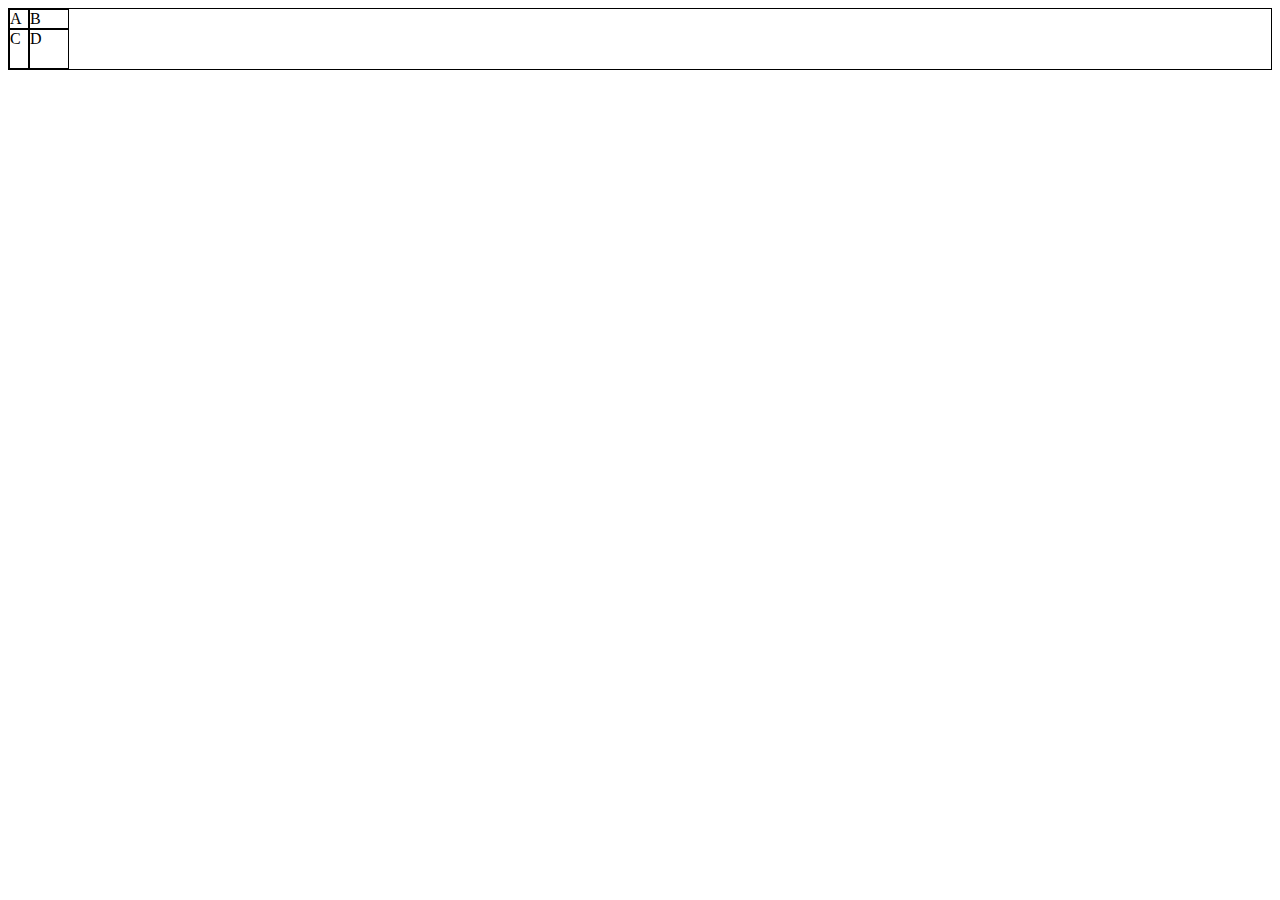
<file: face/tmp.html>
<!DOCTYPE html>
<style>
  #grid {
    display: grid;
    grid-template-columns: 20px;
    grid-auto-columns: 40px;
    grid-template-rows: 20px;
    grid-auto-rows: 40px;
  }
  #A { grid-column: 1; grid-row: 1; }
  #B { grid-column: 2; grid-row: 1; }
  #C { grid-column: 1; grid-row: 2; }
  #D { grid-column: 2; grid-row: 2; }
    div {
    border: solid 1px;
    border-color: black;

    }
</style>

<div id="grid">
  <div id="A">A</div>
  <div id="B">B</div>
  <div id="C">C</div>
  <div id="D">D</div>
</div>

</html>
</file>
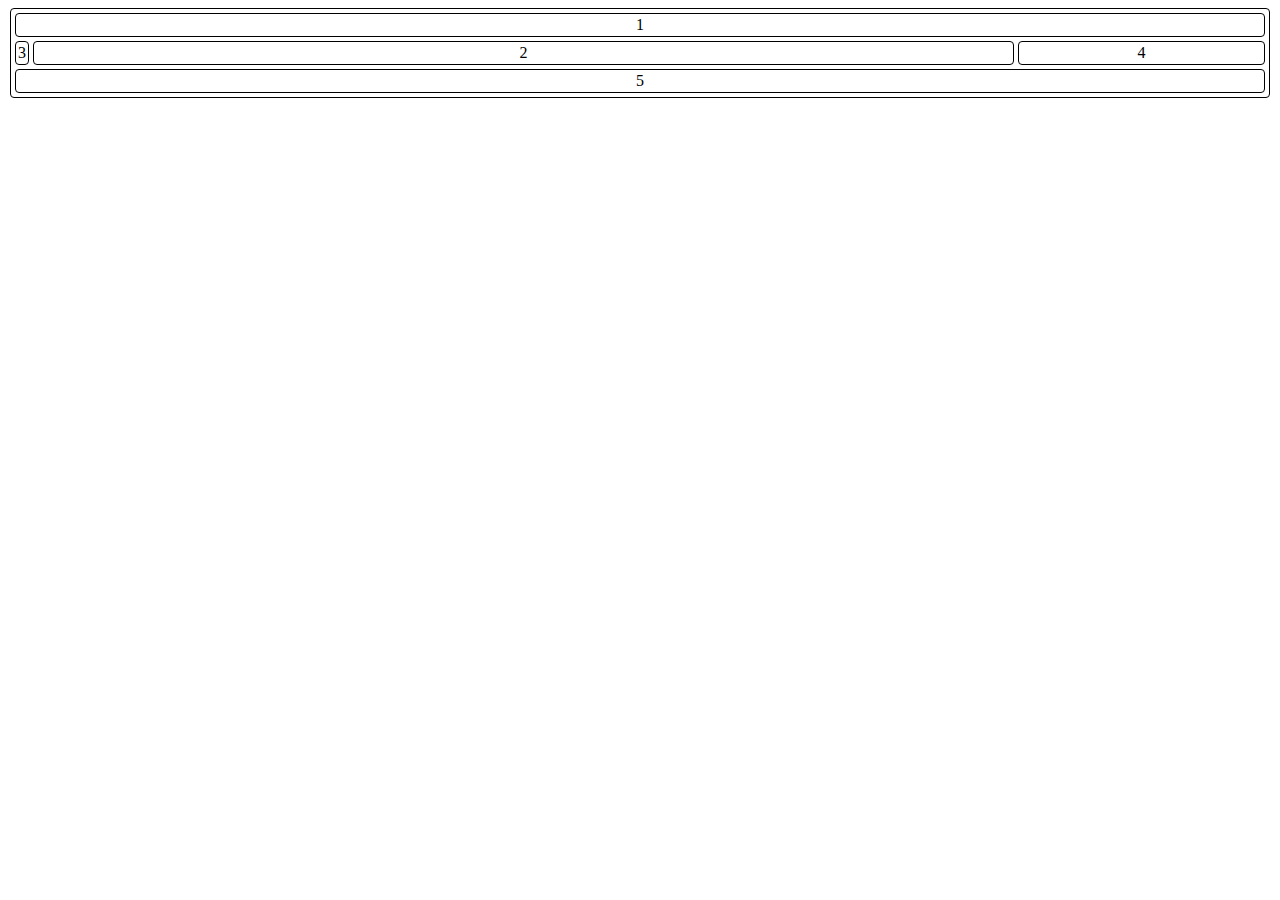
<file: face/tmp2.html>
<!DOCTYPE html>


<style>

    #main { display: grid;
           grid-template-areas: "h h h"
                                "a b c"
                                "f f f";
           grid-template-columns: auto 1fr 20%; }
    #header { grid-area: h;   }
    #article { grid-area: b; min-width: 12em;     }
    #nav     { grid-area: a; /* auto min-width */ }
    #aside   { grid-area: c; min-width: 12em;     }
    #footer { grid-area: f;   }

    div {
  margin: 0.125em;
  padding: 0.125em;
  border-radius: 0.25em;
  list-style: none;
  color: black;
  text-align: center;

        border:solid 1px;
        border-color: black;
    }


</style>
 <body>

<div id="main">
    <div id="header">1</div>
    <div id="article">2</div>
    <div id="nav">3</div>
    <div id="aside">4</div>
    <div id="footer">5</div>
</div>


 </body> 
</html>
</file>
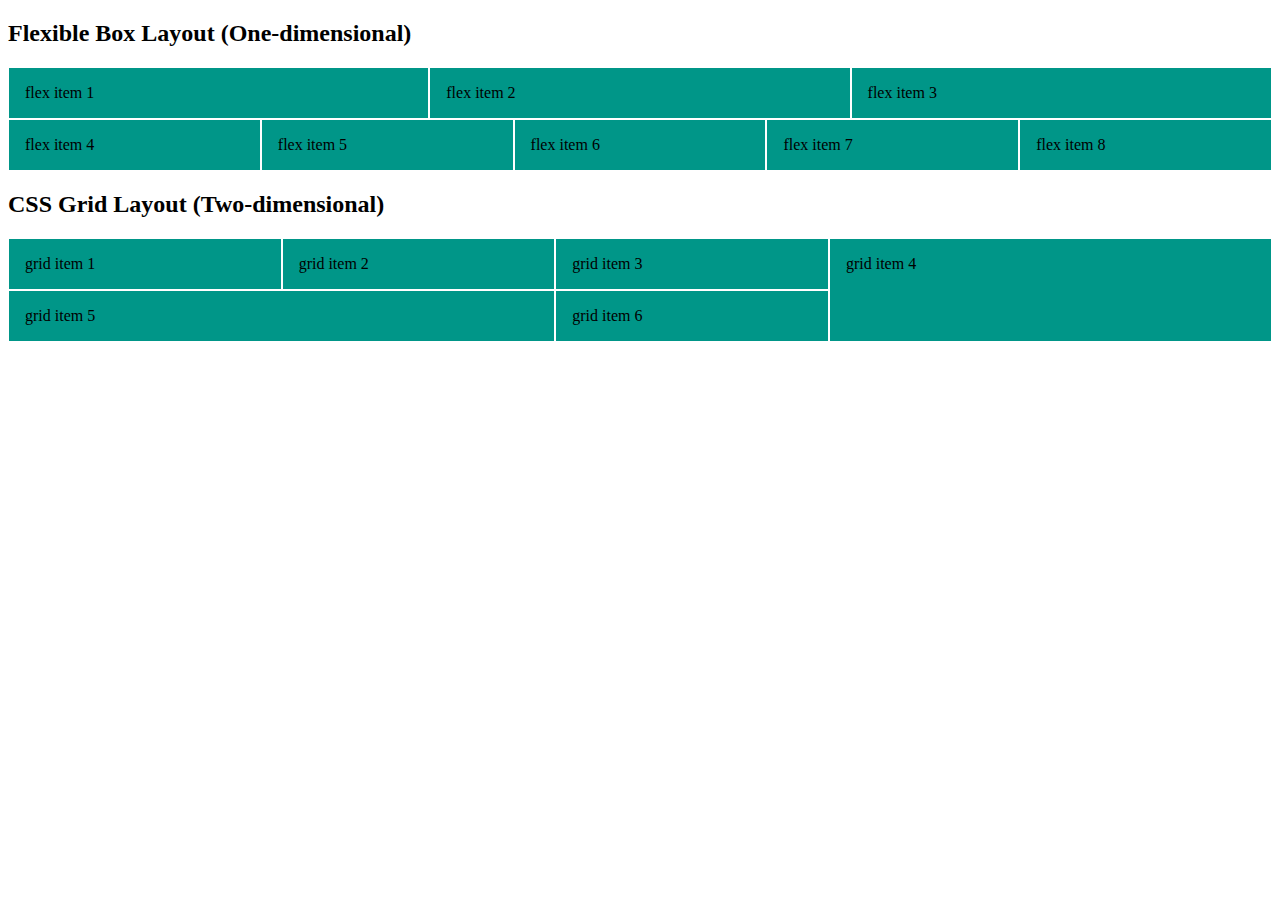
<file: face/tmp_css.html>
<!doctype html>
<html lang="en">
  <head>
    <title>Hello, world!</title>
    <!-- Required meta tags -->
    <meta charset="utf-8">
    <meta name="viewport" content="width=device-width, initial-scale=1, shrink-to-fit=no">

    <!-- Bootstrap CSS -->
    <link rel="stylesheet" href="https://maxcdn.bootstrapcdn.com/bootstrap/4.0.0-beta.2/css/bootstrap.min.css" integrity="sha384-PsH8R72JQ3SOdhVi3uxftmaW6Vc51MKb0q5P2rRUpPvrszuE4W1povHYgTpBfshb" crossorigin="anonymous">
  </head>
  <style type="text/css">
html {
  box-sizing: border-box;
}
*, *::before, *::after {
  box-sizing: inherit;
}

.flex {
  display: flex;
  flex-wrap: wrap;
}

.flex__item {
  background: #009688;
  padding: 1em;
  border: 1px solid #fff;
}

.flex__item:nth-child(-n + 3) {
  flex-basis: 33.33%;
}

.flex__item:nth-child(n + 4) {
  flex-grow: 1;
}

.grid {
  display: grid;
  grid-template-areas: "a b c d d"
                       "f f g d d";
}

.grid__item {
  background: #009688;
  padding: 1em;
  border: 1px solid #fff;
}

.grid__item:nth-child(4) {
  grid-area: d;
}

.grid__item:nth-child(5) {
  grid-area: f;
}
  </style>
  <body>
<section>
  <h2>
    Flexible Box Layout (One-dimensional)
  </h2>
  <div id="flex" class="flex">
    <div class="flex__item">flex item 1</div>
    <div class="flex__item">flex item 2</div>
    <div class="flex__item">flex item 3</div>
    <div class="flex__item">flex item 4</div>
    <div class="flex__item">flex item 5</div>
    <div class="flex__item">flex item 6</div>
    <div class="flex__item">flex item 7</div>
    <div class="flex__item">flex item 8</div>
  </div>
</section>

<section>
  <h2>
    CSS Grid Layout (Two-dimensional)
  </h2>
  <div id="grid" class="grid">
    <div class="grid__item">grid item 1</div>
    <div class="grid__item">grid item 2</div>
    <div class="grid__item">grid item 3</div>
    <div class="grid__item">grid item 4</div>
    <div class="grid__item">grid item 5</div>
    <div class="grid__item">grid item 6</div>
  </div>
</section>
  </body>
</html>
</file>
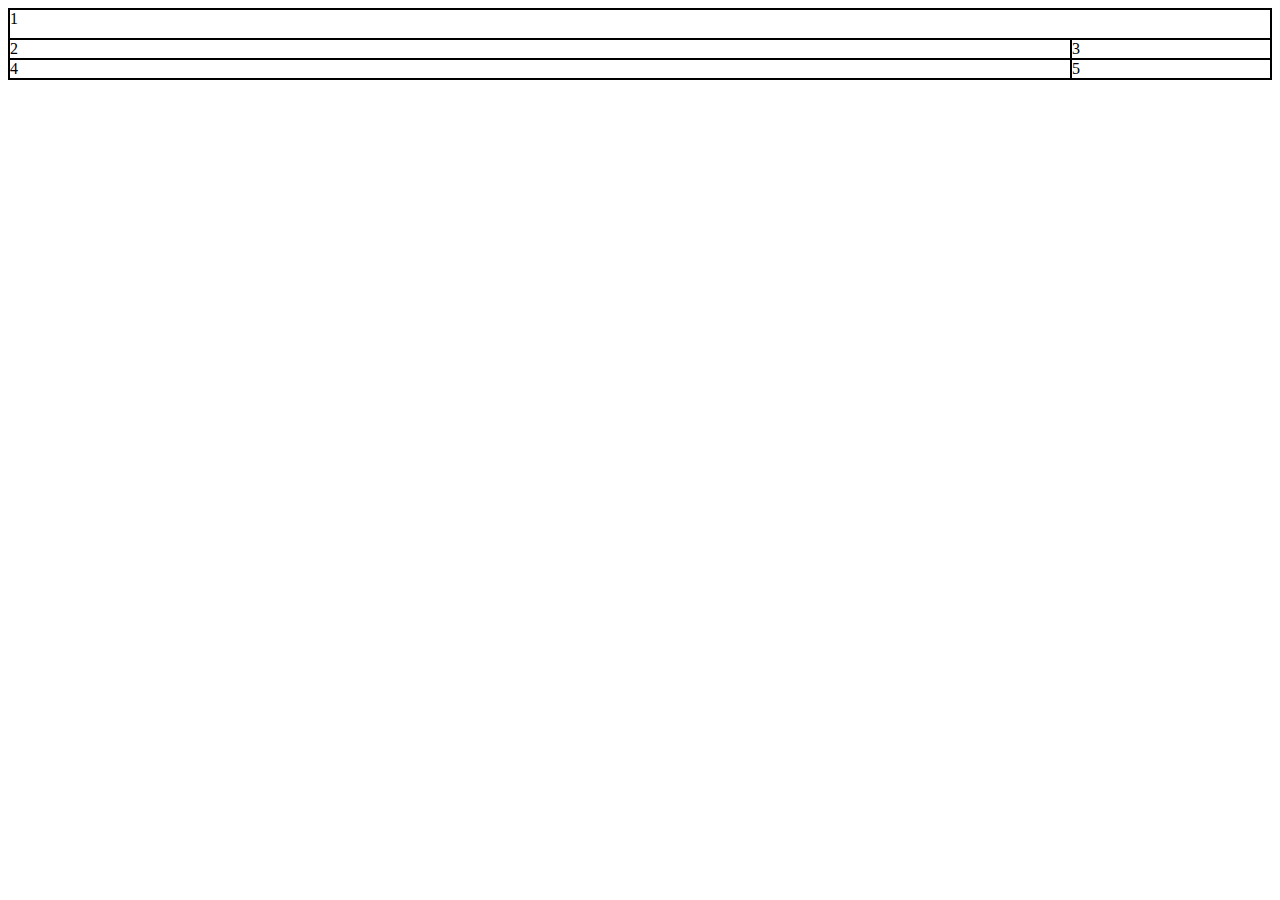
<file: face/tmp_grid.html>
<!DOCTYPE html>
<style>


    div {
    border: solid 1px;
    border-color: black;
    }

    .responsive {
        display: grid;
        grid-template-rows: 30px 1fr auto;
        grid-template-columns: 1fr 200px;
        grid-template-areas: "head4er  head4er"
                             "content asideius "
                             "footer  footer2 ";
    }

    .header {
        grid-area: head4er;
    }

    .content {
        grid-area: content;
    }

    .aside {
        grid-area: asideius;
    }

    .footer {
        grid-area: footer;
    }

    .footer2 {
        grid-area: footer2;
    }
</style>
 <body>


<div class="grid responsive">
    <div class="header">1</div>
    <div class="content">2</div>
    <div class="aside">3</div>
    <div class="footer">4</div>
    <div class="footer2">5</div>
</div>






 </body> 
</html>
</file>
